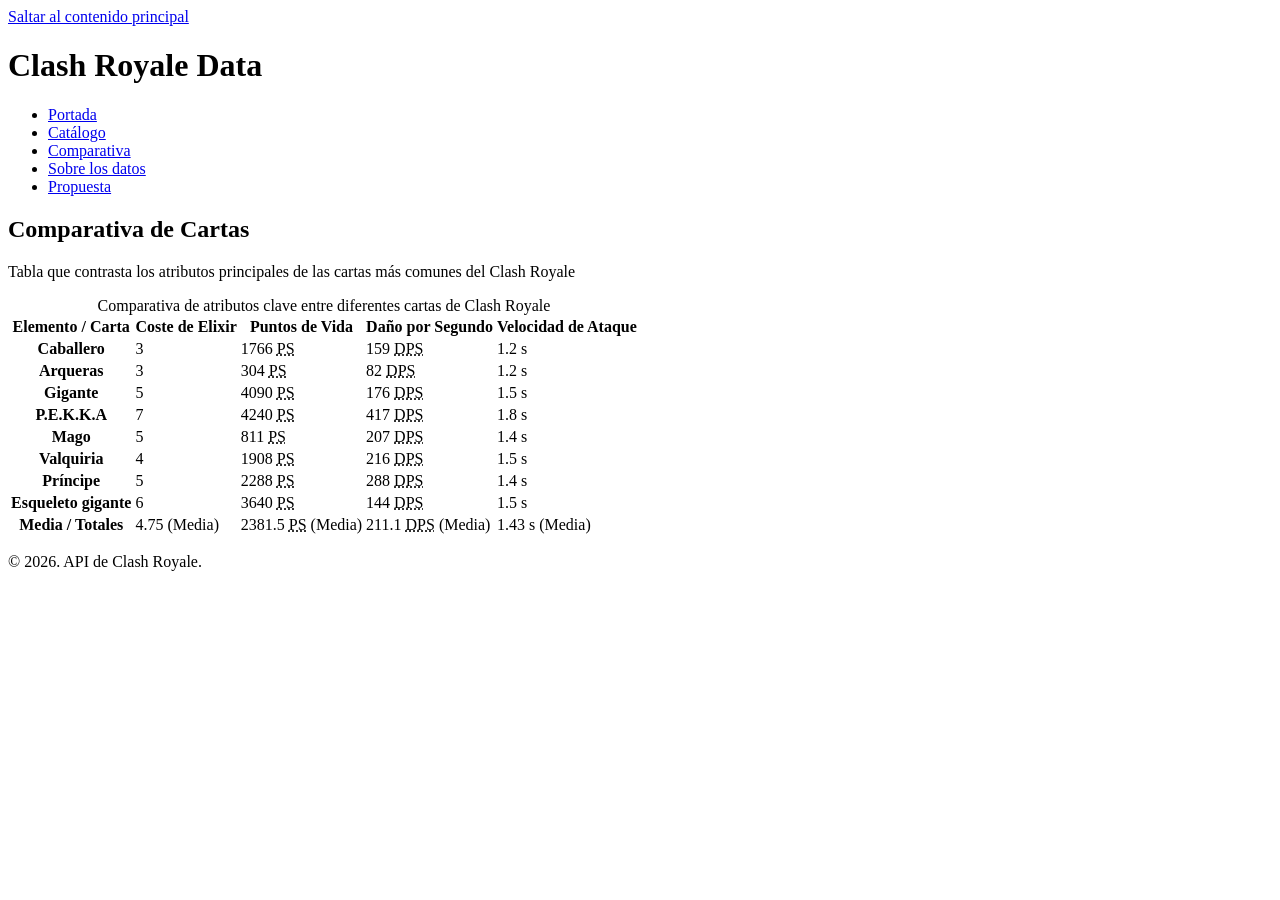
<file: comparativa.html>
<!DOCTYPE html>
<html lang="es">
<head>
    <meta charset="UTF-8">
    <meta name="viewport" content="width=device-width, initial-scale=1.0">
    <meta name="description" content="Tabla comparativa de 8 cartas de Clash Royale analizando coste, vida, daño y velocidad.">
    <title>Comparativa - Clash Royale API</title>
</head>
<body>
    <a href="#contenido-principal">Saltar al contenido principal</a>

    <header>
        <h1>Clash Royale Data</h1>
        <nav aria-label="Navegación principal">
            <ul>
                <li><a href="../index.html">Portada</a></li>
                <li><a href="../catalogo.html">Catálogo</a></li>
                <li><a href="../comparativa.html" aria-current="page">Comparativa</a></li>
                <li><a href="../sobre-los-datos.html">Sobre los datos</a></li>
                <li><a href="../propuesta.html">Propuesta</a></li>
            </ul>
        </nav>
    </header>

    <main id="contenido-principal">
        <h2>Comparativa de Cartas</h2>
        <p>Tabla que contrasta los atributos principales de las cartas más comunes del Clash Royale</p>

        <table>
            <caption>Comparativa de atributos clave entre diferentes cartas de Clash Royale</caption>
            <thead>
                <tr>
                    <th scope="col">Elemento / Carta</th>
                    <th scope="col">Coste de Elixir</th>
                    <th scope="col">Puntos de Vida</th>
                    <th scope="col">Daño por Segundo</th>
                    <th scope="col">Velocidad de Ataque</th>
                </tr>
            </thead>
            <tbody>
                <tr>
                    <th scope="row">Caballero</th>
                    <td>3</td>
                    <td>1766 <abbr title="Puntos de salud">PS</abbr></td>
                    <td>159 <abbr title="Daño por segundo">DPS</abbr></td>
                    <td>1.2 s</td>
                </tr>
                <tr>
                    <th scope="row">Arqueras</th>
                    <td>3</td>
                    <td>304 <abbr title="Puntos de salud">PS</abbr></td>
                    <td>82 <abbr title="Daño por segundo">DPS</abbr></td>
                    <td>1.2 s</td>
                </tr>
                <tr>
                    <th scope="row">Gigante</th>
                    <td>5</td>
                    <td>4090 <abbr title="Puntos de salud">PS</abbr></td>
                    <td>176 <abbr title="Daño por segundo">DPS</abbr></td>
                    <td>1.5 s</td>
                </tr>
                <tr>
                    <th scope="row">P.E.K.K.A</th>
                    <td>7</td>
                    <td>4240 <abbr title="Puntos de salud">PS</abbr></td>
                    <td>417 <abbr title="Daño por segundo">DPS</abbr></td>
                    <td>1.8 s</td>
                </tr>
                <tr>
                    <th scope="row">Mago</th>
                    <td>5</td>
                    <td>811 <abbr title="Puntos de salud">PS</abbr></td>
                    <td>207 <abbr title="Daño por segundo">DPS</abbr></td>
                    <td>1.4 s</td>
                </tr>
                <tr>
                    <th scope="row">Valquiria</th>
                    <td>4</td>
                    <td>1908 <abbr title="Puntos de salud">PS</abbr></td>
                    <td>216 <abbr title="Daño por segundo">DPS</abbr></td>
                    <td>1.5 s</td>
                </tr>
                <tr>
                    <th scope="row">Príncipe</th>
                    <td>5</td>
                    <td>2288 <abbr title="Puntos de salud">PS</abbr></td>
                    <td>288 <abbr title="Daño por segundo">DPS</abbr></td>
                    <td>1.4 s</td>
                </tr>
                <tr>
                    <th scope="row">Esqueleto gigante</th>
                    <td>6</td>
                    <td>3640 <abbr title="Puntos de salud">PS</abbr></td>
                    <td>144 <abbr title="Daño por segundo">DPS</abbr></td>
                    <td>1.5 s</td>
                </tr>
            </tbody>
            <tfoot>
                <tr>
                    <th scope="row">Media / Totales</th>
                    <td>4.75 (Media)</td>
                    <td>2381.5 <abbr title="Puntos de salud">PS</abbr> (Media)</td>
                    <td>211.1 <abbr title="Daño por segundo">DPS</abbr> (Media)</td>
                    <td>1.43 s (Media)</td>
                </tr>
            </tfoot>
        </table>
    </main>

    <footer>
        <p>&copy; 2026. API de Clash Royale.</p>
    </footer>
</body>
</html>
</file>
